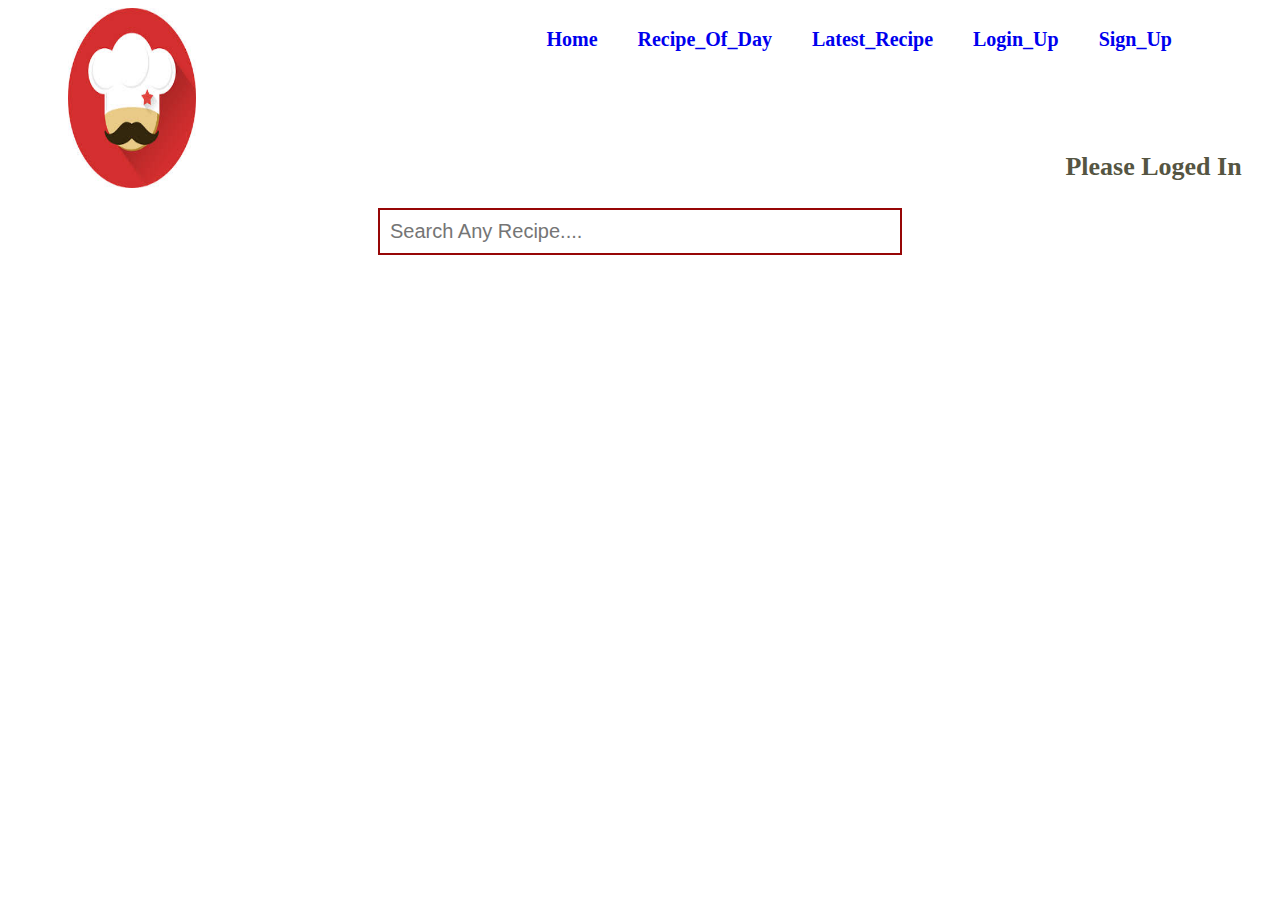
<file: index.html>
<!DOCTYPE html>
<html lang="en">
<head>
    <meta charset="UTF-8">
    <meta http-equiv="X-UA-Compatible" content="IE=edge">
    <meta name="viewport" content="width=device-width, initial-scale=1.0">
    <title>Document</title>
    <link rel="stylesheet" href="./styles/styel.css">

</head>
<body>
    
    <div id="nav">
        
    </div>
    <div id="User-Details">
        <h3>Login Details</h3>
        <h2 id="Name"></h2>
        <h2 id="UserEmail"></h2>
        <h2 id="UserMobile"></h2>
    </div>

    <div id="box">
        <input type="text" name="" id="inputake" placeholder="Search Any Recipe...." >

        <div class="listitems" >


        </div>

    </div>

    <div class="hide">

        <div class='info' >
    
        </div>
    </div>

    
    <div class="sideinfo"  style="display: none;">
        <div id="imgstest"></div>
        <div id="imgdteestp" class="desr"></div>

    </div>

    




    
    
</body>
</html>

<script type="module">
    import {navbar,getData,append2,debounce,tokenappend} from "./script/allfunction.js";
    document.getElementById("nav").innerHTML = navbar();
    document.querySelector("#inputake").addEventListener("input",debounce)

    tokenappend()
</script>
</file>
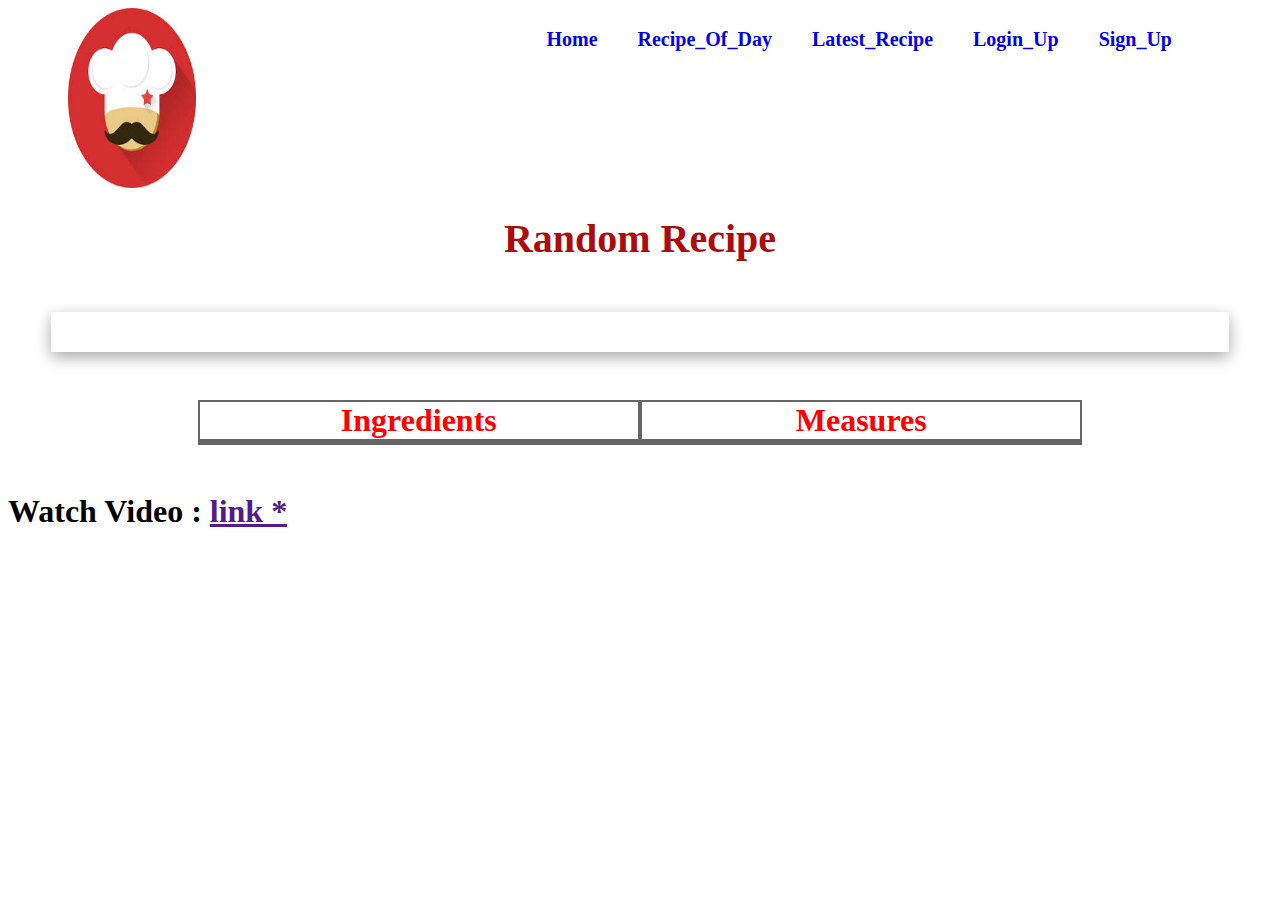
<file: lateres.html>
<!DOCTYPE html>
<html lang="en">
<head>
    <meta charset="UTF-8">
    <meta http-equiv="X-UA-Compatible" content="IE=edge">
    <meta name="viewport" content="width=device-width, initial-scale=1.0">
    <title>Document</title>
    <link rel="stylesheet" href="./styles/styel.css">
</head>
<body>
    <div id="nav">

    </div>
    
    <h1 class="h1s">Random Recipe</h1>
    <div class="sideinfo">

    </div>

    

    <div class="tables">
        <div class="theading">
          <div>Ingredients</div>
          <div>Measures</div>
        </div>
        <div class="tdata">
          <div class="ingrediant">
            
        </div>
          <div class="measure"></div>
        </div>
      </div>


      <div class="watchVideo">
        
        <h1>
          Watch Video : <a href="" id="youplayer" target="_blank"> link *</a>
        </h1>
      </div>
    
</body>
</html>
<script type="module">

import {navbar,getData,append1} from "./script/allfunction.js";
  document.getElementById("nav").innerHTML = navbar();

let url ='https://www.themealdb.com/api/json/v1/1/random.php';

let contain = document.querySelector(".sideinfo");

getData(url).then((res)=>{
    append1(res,contain)
})



</script>
</file>
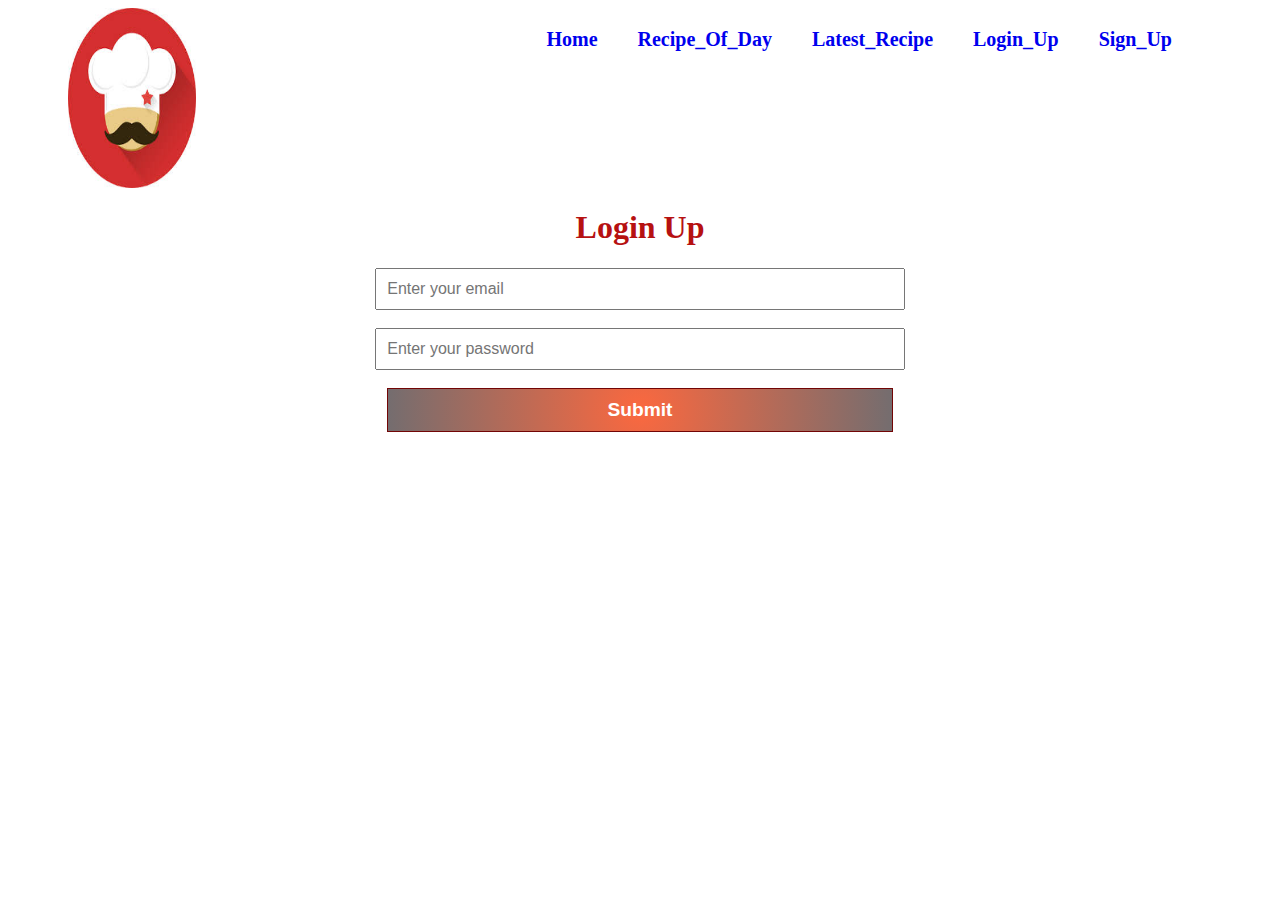
<file: login.html>
<!DOCTYPE html>
<html lang="en">
<head>
    <meta charset="UTF-8">
    <meta http-equiv="X-UA-Compatible" content="IE=edge">
    <meta name="viewport" content="width=device-width, initial-scale=1.0">
    <title>Document</title>
    <link rel="stylesheet" href="./styles/styel.css">
</head>
<body>
    <div id="nav">

    </div>
    <div class="formsdaat">
        <h1>Login Up </h1>
          <form action="">
  
              <input type="text" name="email" placeholder="Enter your email" id="email"><br><br>
              <input type="password" name="password" placeholder="Enter your password" id="password"><br><br>
              <button id="submit">submit</button>
          </form>
  
  
      </div>
    
</body>
</html>
<script type="module">

import {navbar,getUserDetail,login} from "./script/allfunction.js";
  document.getElementById("nav").innerHTML = navbar();

  document.getElementById("submit").addEventListener("click", login);
         
</script>
</file>
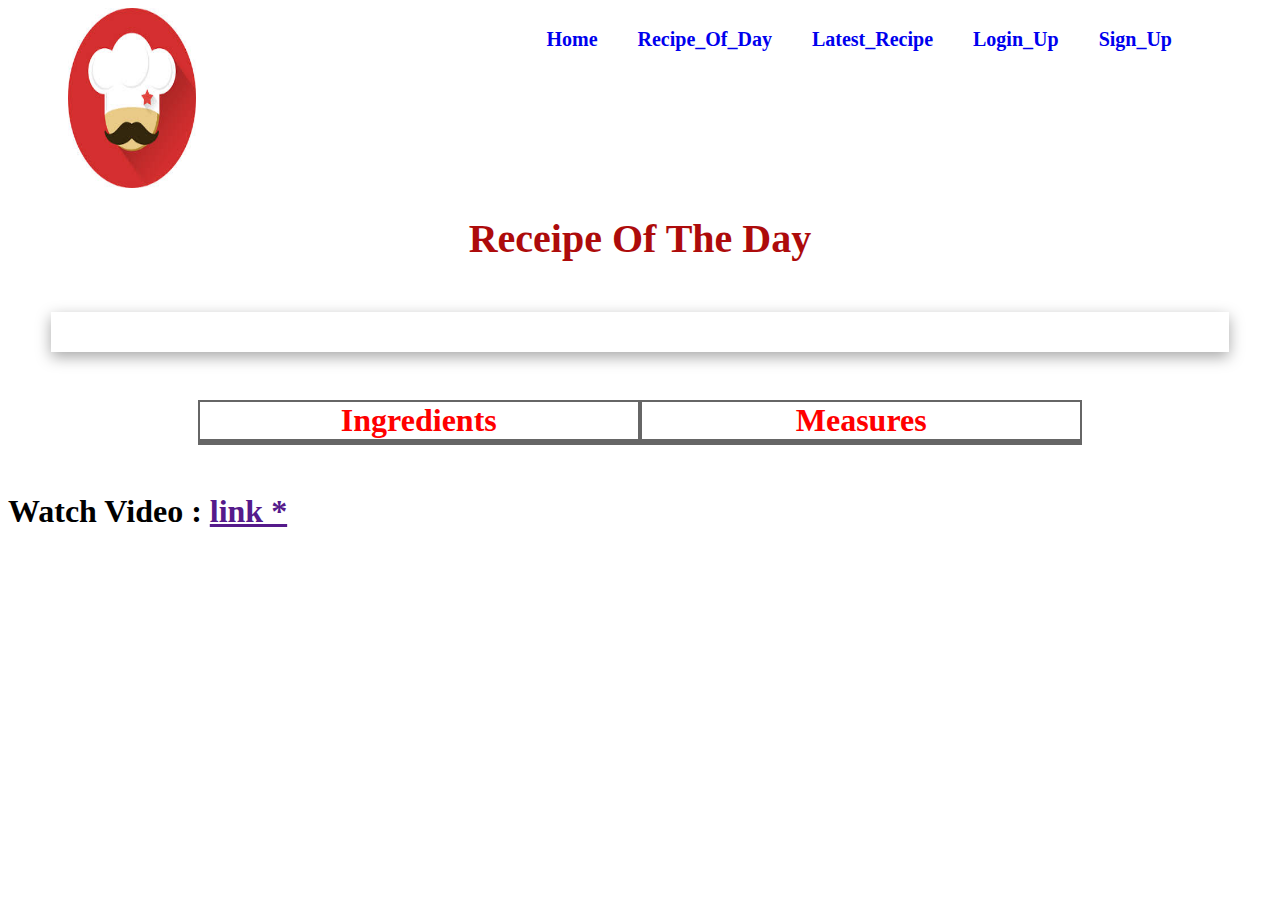
<file: recipe.html>
<!DOCTYPE html>
<html lang="en">
<head>
    <meta charset="UTF-8">
    <meta http-equiv="X-UA-Compatible" content="IE=edge">
    <meta name="viewport" content="width=device-width, initial-scale=1.0">
    <title>Document</title>
    <link rel="stylesheet" href="./styles/styel.css">
</head>
<body>
    <div id="nav">

    </div>
    
    <h1 class="h1s">receipe of the day</h1>
    <div class="sideinfo">

    </div>

    

    <div class="tables">
        <div class="theading">
          <div>Ingredients</div>
          <div>Measures</div>
        </div>
        <div class="tdata">
          <div class="ingrediant">
            
        </div>
          <div class="measure"></div>
        </div>
      </div>


      <div class="watchVideo">
        
        <h1>
          Watch Video : <a href="" id="youplayer" target="_blank"> link *</a>
        </h1>
      </div>
    
</body>
</html>
<script type="module">
  import {navbar,getData,append1} from "./script/allfunction.js";
  document.getElementById("nav").innerHTML = navbar();

let url ='https://www.themealdb.com/api/json/v1/1/random.php';

let contain = document.querySelector(".sideinfo");
// import {getData,append1} from "./fetch.js";

getData(url).then((res)=>{
    append1(res,contain)
})



</script>
</file>
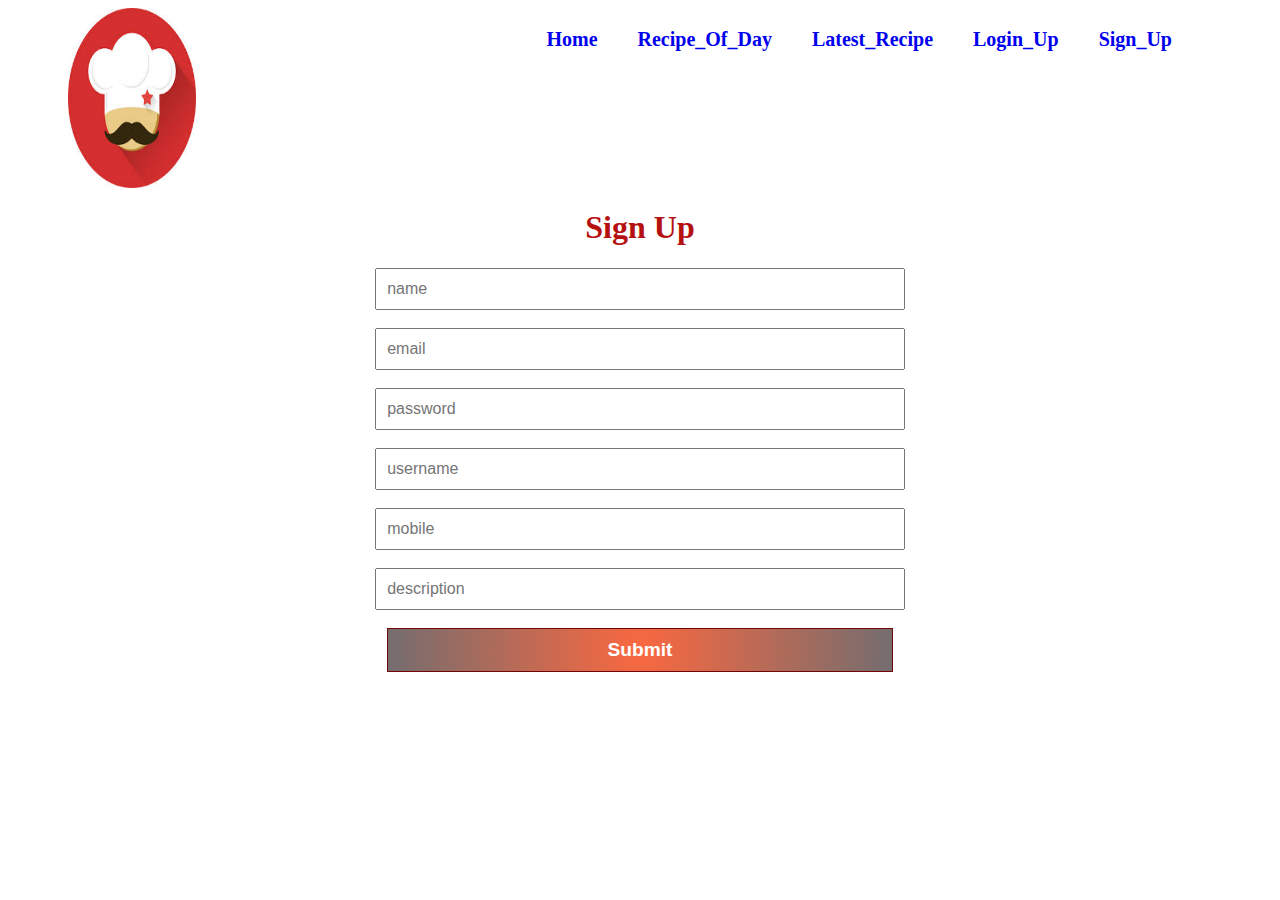
<file: signup.html>
<!DOCTYPE html>
<html lang="en">
<head>
    <meta charset="UTF-8">
    <meta http-equiv="X-UA-Compatible" content="IE=edge">
    <meta name="viewport" content="width=device-width, initial-scale=1.0">
    <title>Document</title>
    <link rel="stylesheet" href="./styles/styel.css">
</head>
<body>
    <div id="nav">

    </div>

    <div class="formsdaat">
      <h1>Sign Up </h1>
        <form action="">

            <input type="text" name="name" placeholder="name" id="name"><br><br>
            <input type="text" name="email" placeholder="email" id="email"><br><br>
            <input type="password" name="password" placeholder="password" id="password"><br><br>
            <input type="text" name="username" placeholder="username" id="username"><br><br>
            <input type="text" name="mobile" placeholder="mobile" id="mobile"><br><br>
            <input type="text" name="description" placeholder="description" id="description"><br><br>
            <button id="submit">submit</button>
        </form>


    </div>
    
</body>
</html>
<script type="module">
  import {navbar,register} from "./script/allfunction.js";
  document.getElementById("nav").innerHTML = navbar();

  document.getElementById("submit").addEventListener("click", register);



</script>
</file>
<file: styles/styel.css>
#nav{
    display: flex;
    justify-content: space-between;
}
#nav img{
    width: 10vw;
    height: 20vh;
    margin-left: 60px;
}
#sidenav{
    display: flex;
    justify-content: space-between;
    padding: 20px 5em;
    font-size: 20px;
}
#sidenav a{
    padding-left: 40px;
    text-decoration: none;
    font-weight: 600;
}
.h1s{
        text-align: center;
        text-transform: capitalize;
        font-size: 2.5em;
        color: rgb(173, 11, 11);
    
}
.sideinfo{
    width: 90%;
    margin: auto;
    max-height: auto;
    margin-top: 50px;
    display: grid;
    grid-template-columns: repeat(2,1fr);
    padding: 20px;
    align-items: center;
    box-shadow: rgba(0, 0, 0, 0.35) 0px 5px 15px;

}
.sideinfo img{
    width: 80%;
    box-shadow: rgba(0, 0, 0, 0.35) 0px 5px 15px;
    height: 50vh;
    border-radius: 20%;
}
.desr{
    display: flex;
    flex-direction: column;
    font-family:  'Segoe UI', Tahoma, Geneva, Verdana, sans-serif;

}
.desr p:first-child{
    font-size: 25px;
    padding: 0px 15px;
    font-weight: 700;            
}
.desr p:nth-child(2){
    font-size: 20px;
    padding: 0px 15px;
    text-align: justify;    
}
.desr p:nth-child(3){
    font-size: 20px;
    padding: 0px 15px;
    text-align: justify;    
}
    
.tables{
    width: 70%;
    margin: 3rem auto;
    /* font-size: 2rem; */
}
.theading , .tdata{
    display: flex;
    justify-content: space-around;
    text-align: center;
    
}
.theading{
    font-size: 2rem;
    color: red;
    font-weight: 700;
}
.theading div, .tdata div{
border: 2px solid #666;
flex: 1;
text-align: center;
}
.tdata div p{
    border-bottom : 1px solid #666;
    font-size: 16px;
    padding: 5px;
    font-weight: 700;
    line-height: 15px;

}

.tdata div p:last-child{
    border-bottom : none;
    margin-bottom: 4px !important;
}

/* formcss */
.formsdaat{
    text-align: center;
    width: 80%;
    margin: auto;
}
.formsdaat h1{
    color: rgb(182, 17, 17);
}
.formsdaat input{
    width: 50%;
    padding: 10px;
    font-size: 1em;
}
.formsdaat button{
    background: rgb(251,104,63);
background: radial-gradient(circle, rgba(251,104,63,1) 0%, rgba(116,109,111,1) 100%);
    font-size: 1.2em;
    font-weight: 700;
    color: #fff;
    padding: 10px 15px;
    text-transform: capitalize;
    width: 50%;
    border: solid rgb(114, 5, 5) 1px;
}

/* indexcss */
#box{
    display: grid;
    place-items: center;
    margin: 20px;
    position: relative;
}
#box input{
    border: 2px solid rgb(151, 7, 7);
    width: 500px;
    font-size: 20px;
    padding: 10px;

}
.info{
    box-shadow: rgba(0, 0, 0, 0.35) 0px 5px 15px;
    max-height: 260px;
    overflow-y: auto;
    max-width: 500px;
    width: 100%;
    margin: auto;
    position: absolute;
    top: 35%;
    z-index: 1;
    right: 32%;
    background-color: #fff;

}

::-webkit-scrollbar{
    display: none;
}
.info div{
    display: flex;
    margin: auto;
    justify-content: space-between;
    padding: 5px;
    cursor: pointer;

}
.info img{
    width: 60px;
    height: 60px;
}
.info p{
    font-size: 20x;
    padding-right: 40px;
    font-weight: 700;
}
.hide{
    display: none;
}
#User-Details{
    position: absolute;
    right: 3%;
    top: 15%;
    font-size: 13px;
    color: rgb(85, 85, 66);
}
#User-Details h1{
    color: rgb(85, 85, 66);
}
</file>
